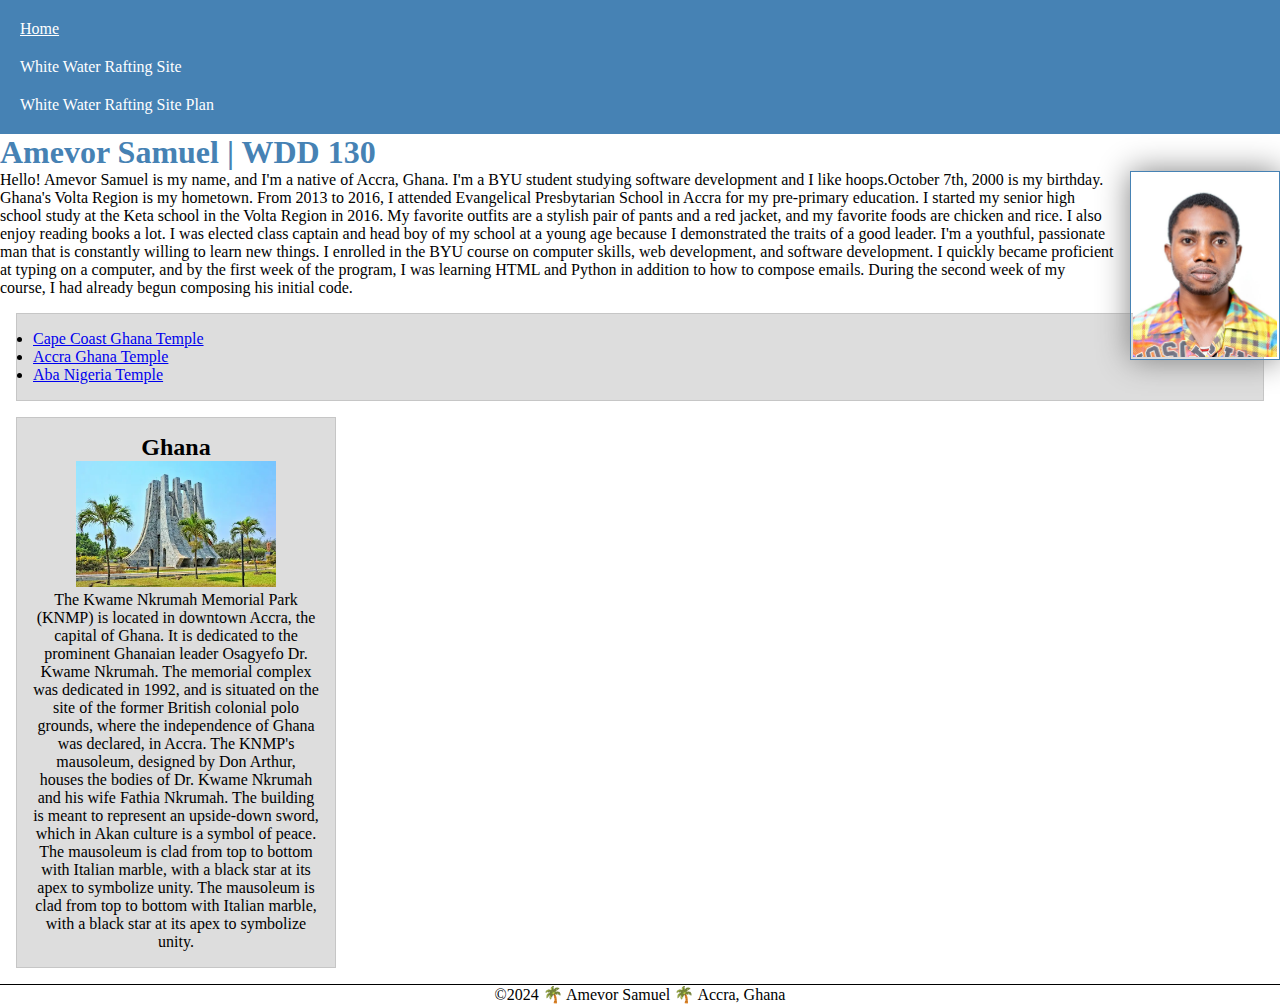
<file: index.html>
<!DOCTYPE html>
<html lang="en-US">

<head>
    <meta charset="UTF-8">
    <meta name="viewport" content="width=device-width, initial-scale=1.0">
    <title>Amevor Samuel | WDD 130</title>
    <meta name="description" content="Amevor Samuel's BYU-Idaho WD 130 course home page">
    <meta name="author" content="Amevor Samuel">

    <link rel="stylesheet" href="styles/styles.css">
</head>
<body>
    <header>
        <nav>
            <a href="#">Home</a>
            <a herf="wwr/">White Water Rafting Site</a>
            <a herf="wwr/site-plan-rafting.html">White Water Rafting Site Plan</a>
        </nav>
    </header>
    <main>
        <h1>Amevor Samuel | WDD 130</h1>
        <img src="images/profile.jpg" alt="Hello, my name is Amevor Samuel" width="200">
        <p>Hello! Amevor Samuel is my name, and I'm a native of Accra, Ghana. I'm a BYU student studying software development and I like hoops.October 7th, 2000 is my birthday. Ghana's Volta Region is my hometown. From 2013 to 2016, I attended Evangelical Presbytarian School in Accra for my pre-primary education. I started my senior high school study at the Keta school in the Volta Region in 2016. My favorite outfits are a stylish pair of pants and a red jacket, and my favorite foods are chicken and rice. I also enjoy reading books a lot. I was elected class captain and head boy of my school at a young age because I demonstrated the traits of a good leader. I'm a youthful, passionate man that is constantly willing to learn new things. I enrolled in the BYU course on computer skills, web development, and software development. I quickly became proficient at typing on a computer, and by the first week of the program, I was learning HTML and Python in addition to how to compose emails. During the second week of my course, I had already begun composing his initial code. </p>
    
        <ul class="box">
        <li><a href="https://www.churchofjesuschrist.org/temples/details/cape-coast-ghana-temple?lang=eng" target="_blank"> Cape Coast Ghana Temple</a></li>
        <li><a href="https://www.churchofjesuschrist.org/temples/details/accra-ghana-temple?lang=eng" target="_blank"> Accra Ghana Temple</a></li>
        <li><a href="https://www.churchofjesuschrist.org/temples/details/aba-nigeria-temple?lang=eng" target="_blank"> Aba Nigeria Temple </a></li>
    </ul>  

    </main>
    <aside class="box">
        <h2>Ghana</h2>
        <img src="images/ghana.jpg" alt="Ghana's Kwame Nkrumah Memorial Park">
        <p>The Kwame Nkrumah Memorial Park (KNMP) is located in downtown Accra, the capital of Ghana. It is dedicated to the prominent Ghanaian leader Osagyefo Dr. Kwame Nkrumah. The memorial complex was dedicated in 1992, and is situated on the site of the former British colonial polo grounds, where the independence of Ghana was declared, in Accra. The KNMP's mausoleum, designed by Don Arthur, houses the bodies of Dr. Kwame Nkrumah and his wife Fathia Nkrumah. The building is meant to represent an upside-down sword, which in Akan culture is a symbol of peace. The mausoleum is clad from top to bottom with Italian marble, with a black star at its apex to symbolize unity. The mausoleum is clad from top to bottom with Italian marble, with a black star at its apex to symbolize unity.</p>
    </aside>
    <footer>
        <p>©2024 🌴 Amevor Samuel 🌴 Accra, Ghana</p>
    </footer>
    </body>
    
</html>
</file>
<file: styles/styles.css>
* {
    margin: 0;
    padding: 0;
    box-sizing: border-box;
}
nav {
    background-color: steelblue;
    padding: 10px;
}

nav a {
    color: white;
    padding: 10px;
    display: block;
}

h1 {
    color: steelblue;
}

main img {
    width: 150px;
    height: auto;
    border: 1px solid steelblue;
    padding: 2px;
    box-shadow: 0 0 30px gray;
    float: right;
    margin: 0 0 1rem 1rem;
}

p {
    padding: 0;
}

aside {
    width: 20em;
    margin: 1em;
    border: 1px solid rgba(0, 0, 0, 0.2);
    padding: 1em;
    background-color: #eee;
    color: #333;
    text-align: center;
}

aside img {
    width: 200px;
    height: auto;
}

footer {
    margin-top: 1em;
    border-top: 1px solid #000;
    text-align: center;
}

/* Class Selectiors */
.box {
    margin: 1rem;
    border: 1px solid rgba(0,0,0,.1);
    padding: 1rem;
    background-color: #ddd;
    color: #000
}

aside {
    width: 20em;
    text-align: center;
}
</file>
